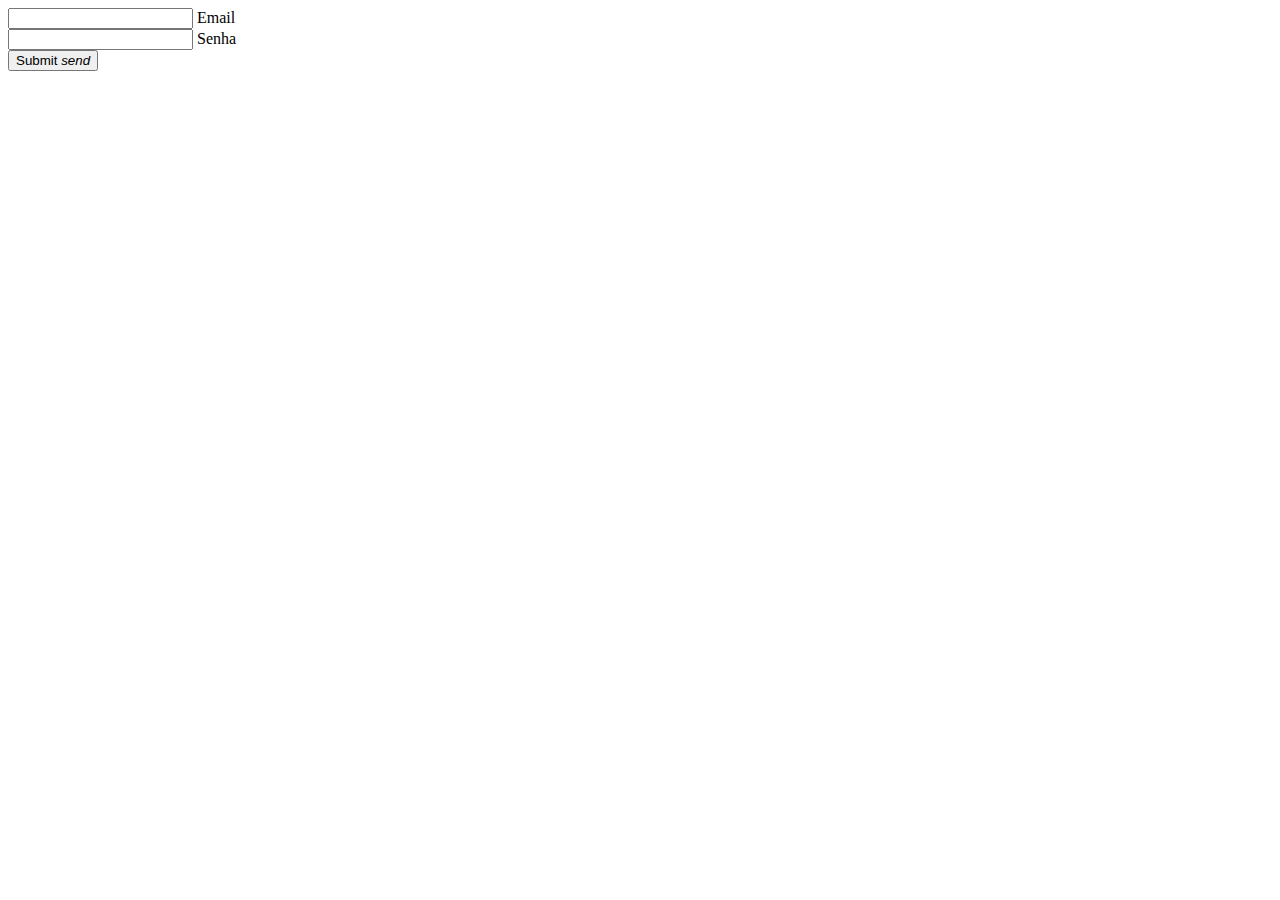
<file: clinicar/target/classes/templates/login.html>
<!DOCTYPE html>
<html lang="en" xmlns:th="http://www.thymeleaf.org">
<head>
    <div th:insert="~{layout/layout :: header}"></div>
</head>
<body>
    <div th:insert="~{layout/layout :: navbar}"></div>
    <main>
        <div class="row">
            <form class="col s4 center">
                <div class="row">
                    <div class="input-field col s6">
                        <input id="email" type="text" class="validate">
                        <label for="email">Email</label>
                    </div>
                    <div class="input-field col s6">
                        <input id="password" type="password" class="validate">
                        <label for="password">Senha
                        </label>
                    </div>
                </div>
                <div>
                    <button  class="btn waves-effect waves-light" type="submit" name="action">Submit
                        <i class="material-icons right">send</i>
                    </button>
                </div>
            </form>
        </div>
    </main>
    <div th:insert="~{layout/layout :: footergeneric}"></div>
    <div th:insert="~{layout/layout :: scripts}"></div>
</body>
</html>
</file>
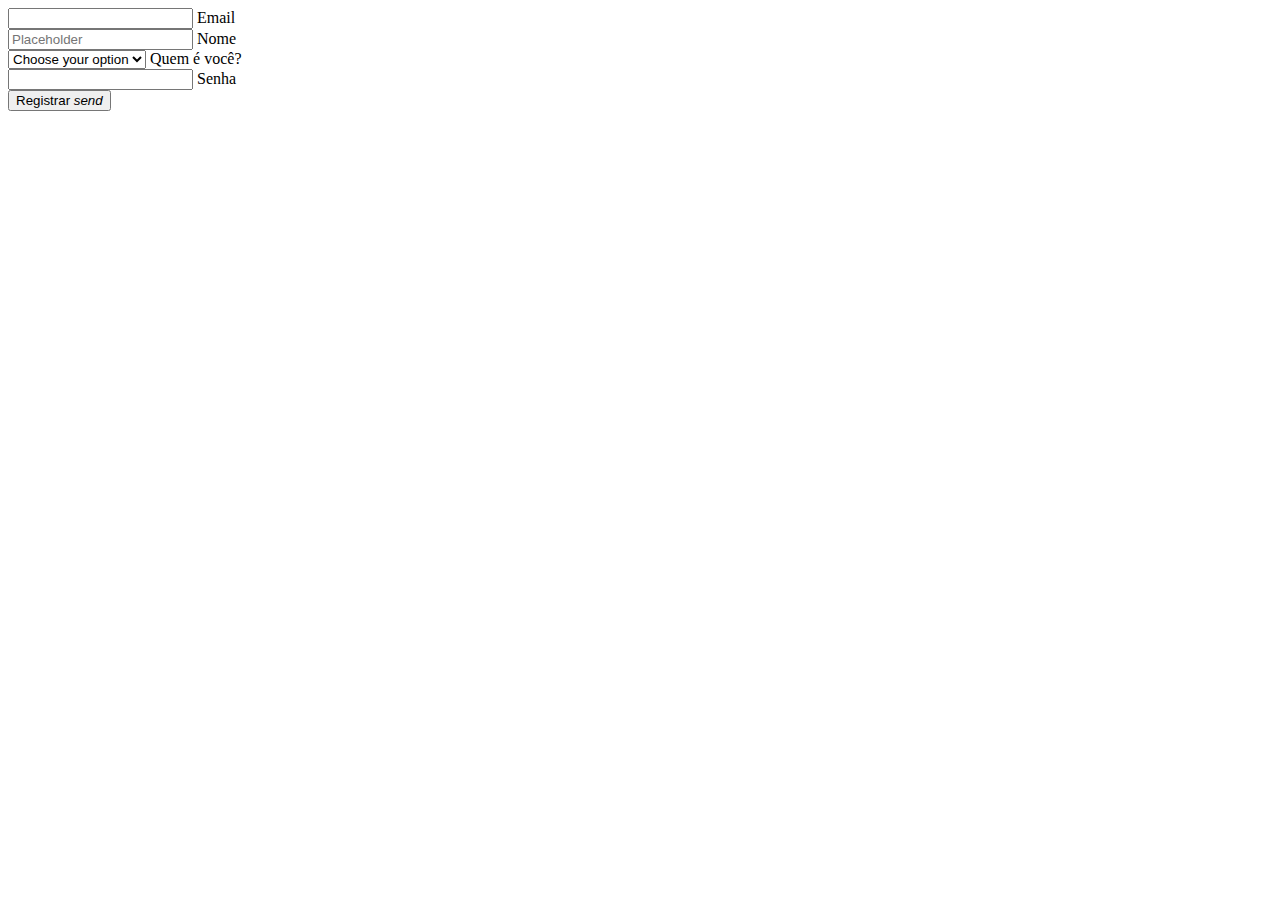
<file: clinicar/target/classes/templates/register.html>
<!DOCTYPE html>
<html lang="en" xmlns:th="http://www.thymeleaf.org">
<head>
    <div th:insert="~{layout/layout :: header}"></div>
</head>
<body>
    <div th:insert="~{layout/layout :: navbar}"></div>
    <main>
        <div class="row">

            <form class="col s6" th:action="@{/registrar}" method="post" th:object="${form}" modelAttribute="form">
                <div class="row">
                    <div class="input-field col s12">
                        <input id="email" type="email" name="email" class="validate">
                        <label for="email">Email</label>
                    </div>
                    <div class="input-field col s6">
                        <input placeholder="Placeholder" id="first_name" type="text" name="name" class="validate">
                        <label for="first_name">Nome</label>
                    </div>
                    <div class="input-field col s12">
                        <select th:field="*{role}" name="role">
                            <option value="" disabled selected>Choose your option</option>
                            <option value="1">Cliente</option>
                            <option value="2">Auto-peças</option>
                            <option value="3">Oficina Mecânica</option>
                        </select>
                        <label>Quem é você?</label>
                    </div>
                    <div class="input-field col s12">
                        <input id="password" type="password" name="password" class="validate">
                        <label for="password">Senha</label>
                    </div>

                </div>
                <div class="row">
                    <button class="btn waves-effect waves-light" type="submit" name="action">Registrar
                        <i class="material-icons right">send</i>
                    </button>
                </div>
            </form>
        </div>
    </main>
    <div th:insert="~{layout/layout :: footergeneric}"></div>
    <div th:insert="~{layout/layout :: scripts}"></div>
</body>
</html>
</file>
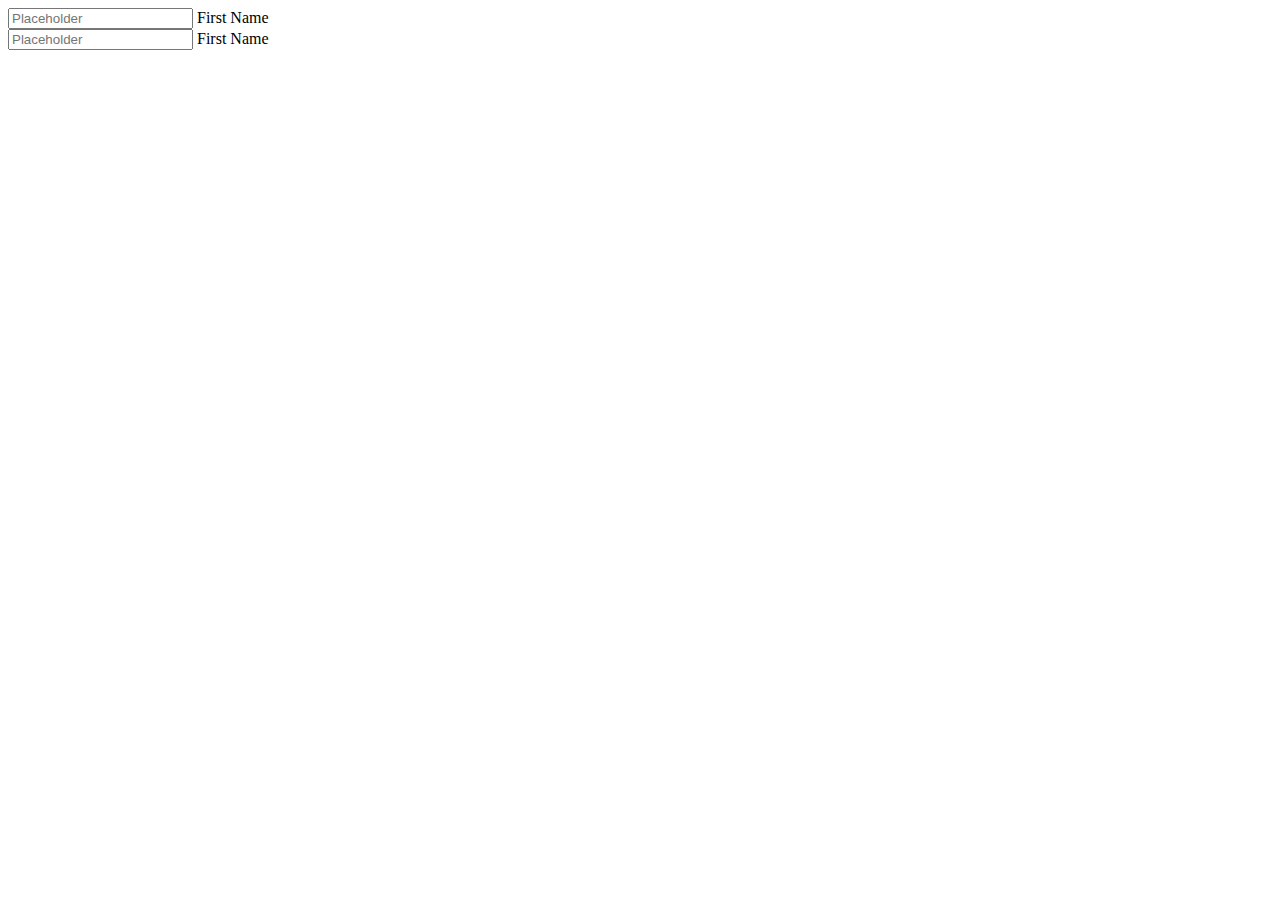
<file: clinicar/target/classes/templates/userinfo.html>
<!DOCTYPE html>
<html lang="en" xmlns:th="http://www.thymeleaf.org">
<head>
    <div th:insert="~{layout/layout :: header}"></div>
</head>
<body>
    <div th:insert="~{layout/layout :: navbar}"></div>
    <main>
        <div class="container">
            <div class="form-group form-row">
                <div class="input-field col s6">
                    <input placeholder="Placeholder" id="first_name" type="text" class="validate">
                    <label for="first_name">First Name</label>
                </div>
                <div class="input-field col s6">
                    <input placeholder="Placeholder" type="text" class="validate">
                    <label for="first_name">First Name</label>
                </div>
            </div>
        </div>
    </main>
    <div th:insert="~{layout/layout :: footergeneric}"></div>
    <div th:insert="~{layout/layout :: scripts}"></div>
</body>
</html>
</file>
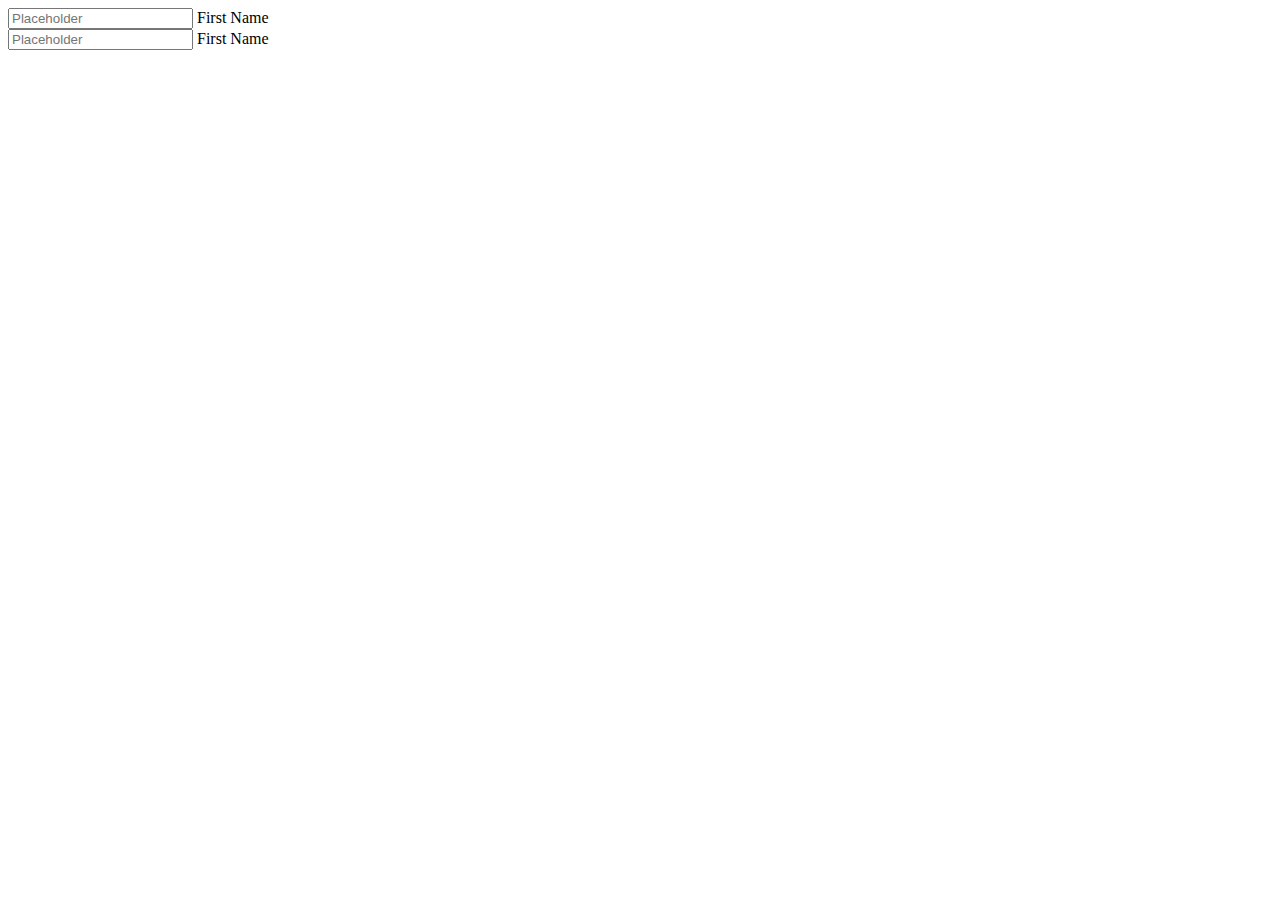
<file: clinicar/src/main/resources/templates/userinfo.html>
<!DOCTYPE html>
<html lang="en" xmlns:th="http://www.thymeleaf.org">
<head>
    <div th:insert="~{layout/layout :: header}"></div>
</head>
<body>
    <div th:insert="~{layout/layout :: navbar}"></div>
    <main>
        <div class="container">
            <div class="form-group form-row">
                <div class="input-field col s6">
                    <input placeholder="Placeholder" id="first_name" type="text" class="validate">
                    <label for="first_name">First Name</label>
                </div>
                <div class="input-field col s6">
                    <input placeholder="Placeholder" type="text" class="validate">
                    <label for="first_name">First Name</label>
                </div>
            </div>
        </div>
    </main>
    <div th:insert="~{layout/layout :: footergeneric}"></div>
    <div th:insert="~{layout/layout :: scripts}"></div>
</body>
</html>
</file>
